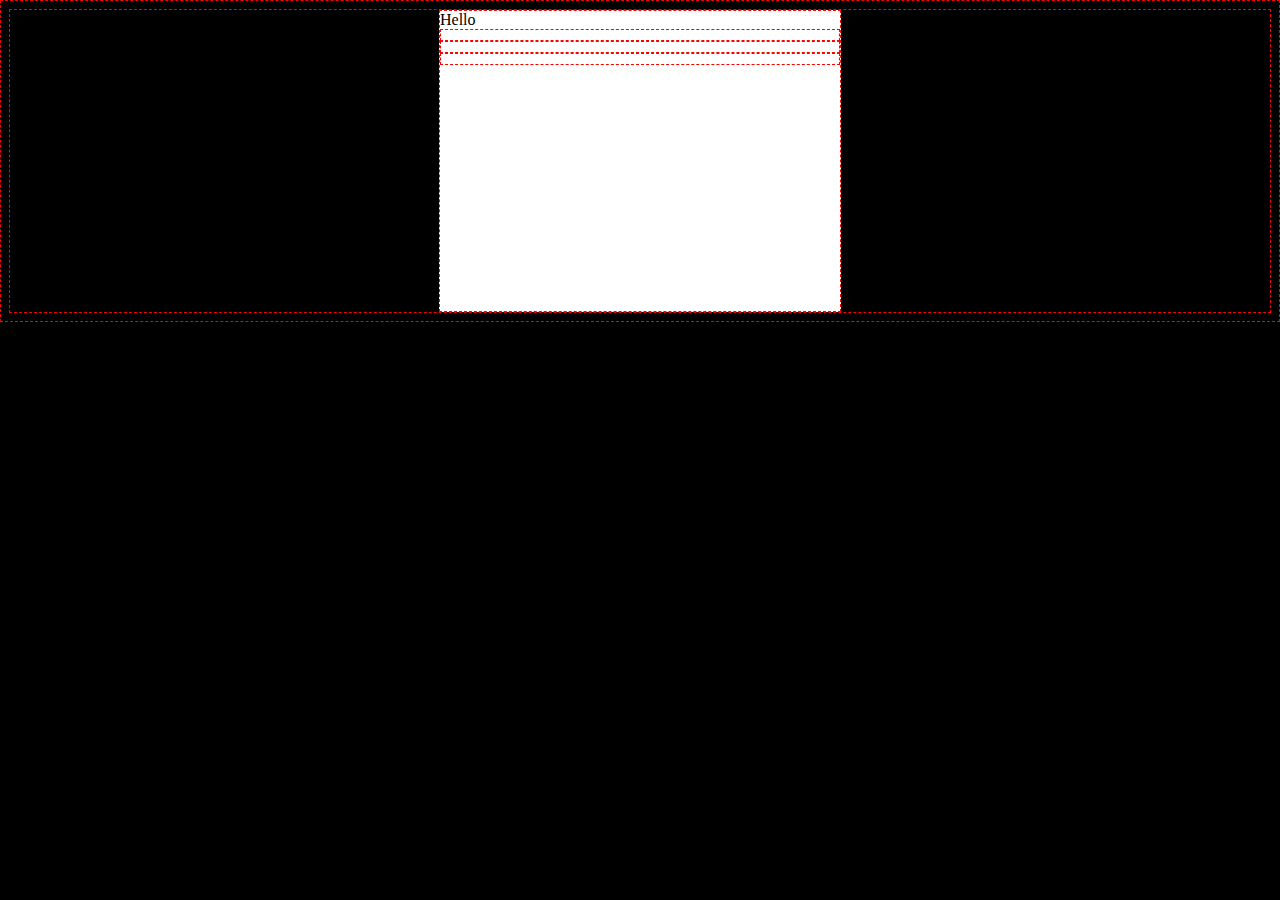
<file: .learn/resets/11.1-header-content/index.html>
<!DOCTYPE html>
<html lang="en">
	<head>
		<meta charset="UTF-8" />
		<meta name="viewport" content="width=device-width, initial-scale=1.0" />
		<title>Document</title>
		<link rel="stylesheet" href="styles.css" />
	</head>
	<body>
		<!-- comienza a añadir nuevas etiquetas o tags aquí -->
		<div class="postcard">
			Hello
			<div class="postcard-header"></div>
			<div class="postcard-body"></div>
			<div class="postcard-footer"></div>
		</div>
	</body>
</html>
</file>
<file: .learn/resets/11.1-header-content/styles.css>
body {
	background: black;
}
* {
	border: 1px dashed red;
	min-height: 10px;
}
.postcard {
	background: white;
	width: 400px;
	height: 300px;
	margin: auto;
}
</file>
